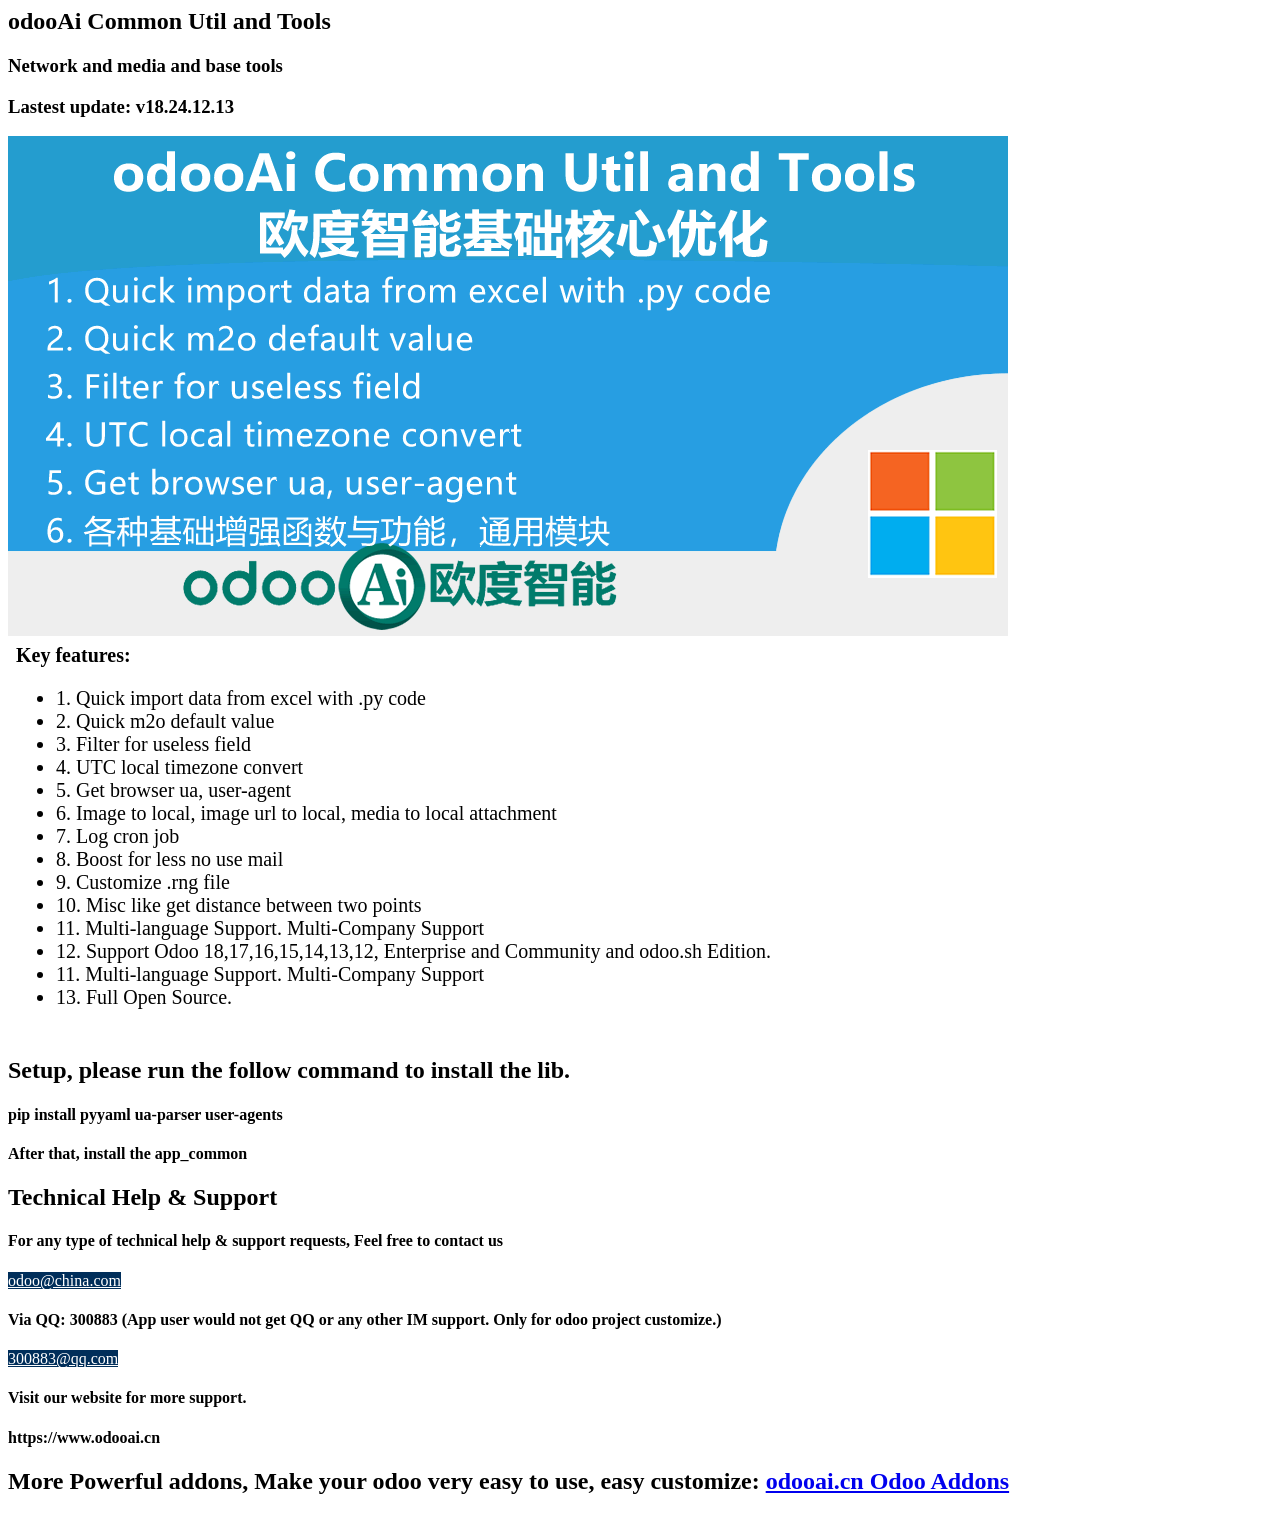
<file: addons/app_common/static/description/index.html>
<!--
# -*- coding: utf-8 -*-
##############################################################################
# Copyright (C) 2009~2026 odooAi.cn
##############################################################################
-->
<html>
<head><meta charset="utf-8"/></head>
<!-- begin title-->
<section class="oe_container container">
    <div class="oe_row oe_spaced" >
        <div class="row">
            <h2 class="oe_slogan">odooAi Common Util and Tools</h2>
            <h3 class="oe_slogan"> Network and media and base tools </h3>
            <div class="oe_row">
                <h3>Lastest update: v18.24.12.13</h3>
                <div class="row">
                    <img class="oe_demo  oe_screenshot img img-fluid"  style="max-height: 100%;" src="banner.png">
                </div>
                <div class="oe_span12 oe_spaced">
                    <div class="alert alert-info" style="padding:8px;font-weight: 300; font-size: 20px;">
                        <i class="fa fa-hand-o-right"></i><b> Key features: </b>
                        <ul class="list-unstyled">
                            <li>
                                <i class="fa fa-check-square-o text-primary"></i>
                                1. Quick import data from excel with .py code
                            </li>
                            <li>
                                <i class="fa fa-check-square-o text-primary"></i>
                                2. Quick m2o default value
                            </li>
                            <li>
                                <i class="fa fa-check-square-o text-primary"></i>
                                3. Filter for useless field
                            </li>
                            <li>
                                <i class="fa fa-check-square-o text-primary"></i>
                                4. UTC local timezone convert
                            </li>
                            <li>
                                <i class="fa fa-check-square-o text-primary"></i>
                                5. Get browser ua, user-agent
                            </li>
                            <li>
                                <i class="fa fa-check-square-o text-primary"></i>
                                6. Image to local, image url to local, media to local attachment
                            </li>
                            <li>
                                <i class="fa fa-check-square-o text-primary"></i>
                                7. Log cron job
                            </li>
                            <li>
                                <i class="fa fa-check-square-o text-primary"></i>
                                8. Boost for less no use mail
                            </li>
                            <li>
                                <i class="fa fa-check-square-o text-primary"></i>
                                9. Customize .rng file
                            </li>
                            <li>
                                <i class="fa fa-check-square-o text-primary"></i>
                                10. Misc like get distance between two points
                            </li>
                            <li>
                                <i class="fa fa-check-square-o text-primary"></i>
                                11. Multi-language Support. Multi-Company Support
                            </li>
                            <li>
                                <i class="fa fa-check-square-o text-primary"></i>
                                12. Support Odoo 18,17,16,15,14,13,12, Enterprise and Community and odoo.sh Edition.
                            </li>
                            <li>
                                <i class="fa fa-check-square-o text-primary"></i>
                                11. Multi-language Support. Multi-Company Support
                            </li>
                            <li>
                                <i class="fa fa-check-square-o text-primary"></i>
                                13. Full Open Source.
                            </li>
                        </ul>
                    </div>
                </div>
            </div>
        </div>
    </div>
</section>

<section class="oe_container container">
    <div class="oe_row oe_spaced">
        <h2 class="bg-warning text-center pt8 pb8">Setup, please run the follow command to install the lib.</h2>
        <h4 class="oe_slogan"> pip install pyyaml ua-parser user-agents </h4>
        <h4 class="oe_slogan"> After that, install the app_common </h4>
    </div>
</section>


 <section class="container oe_dark">
    <div class="oe_row oe_spaced text-center">
        <div class="row">
            <h2 class="oe_slogan">Technical Help & Support</h2>
        </div>
        <div class="col-md-12 pad0">
            <div class="oe_mt16">
                <p><h4>
                For any type of technical help & support requests, Feel free to contact us</h4></p>
                <a style="background: #002e5a  none repeat scroll 0% 0%; color: rgb(255, 255, 255);position: relative; overflow: hidden;"
                   class="btn btn-warning btn-lg" rel="nofollow" href="mailto:odoo@china.com"><span
                        style="height: 354px; width: 354px; top: -147.433px; left: -6.93335px;" class="o_ripple"></span>
                    <i class="fa fa-envelope"></i> odoo@china.com</a>
                <p><h4>
                Via QQ: 300883 (App user would not get QQ or any other IM support. Only for odoo project customize.)</h4></p>
                <a style="background: #002e5a  none repeat scroll 0% 0%; color: rgb(255, 255, 255);position: relative; overflow: hidden;"
                   class="btn btn-warning btn-lg" rel="nofollow" href="mailto:300883@qq.com"><span
                        style="height: 354px; width: 354px; top: -147.433px; left: -6.93335px;" class="o_ripple"></span>
                    <i class="fa fa-envelope"></i> 300883@qq.com</a>
            </div>
            <div class="oe_mt16">
                <h4>
                Visit our website for more support.</h4>
<h4>https://www.odooai.cn</h4>
            </div>
        </div>
    </div>
    <div class="oe_row oe_spaced text-center">
        <h2>More Powerful addons, Make your odoo very easy to use, easy customize:
            <a class="btn btn-primary mb16" href="http://www.odoo.com/apps/modules/browse?author=odooai.cn">odooai.cn Odoo Addons</a>
        </h2>
    </div>
</section>

</html>
</file>
